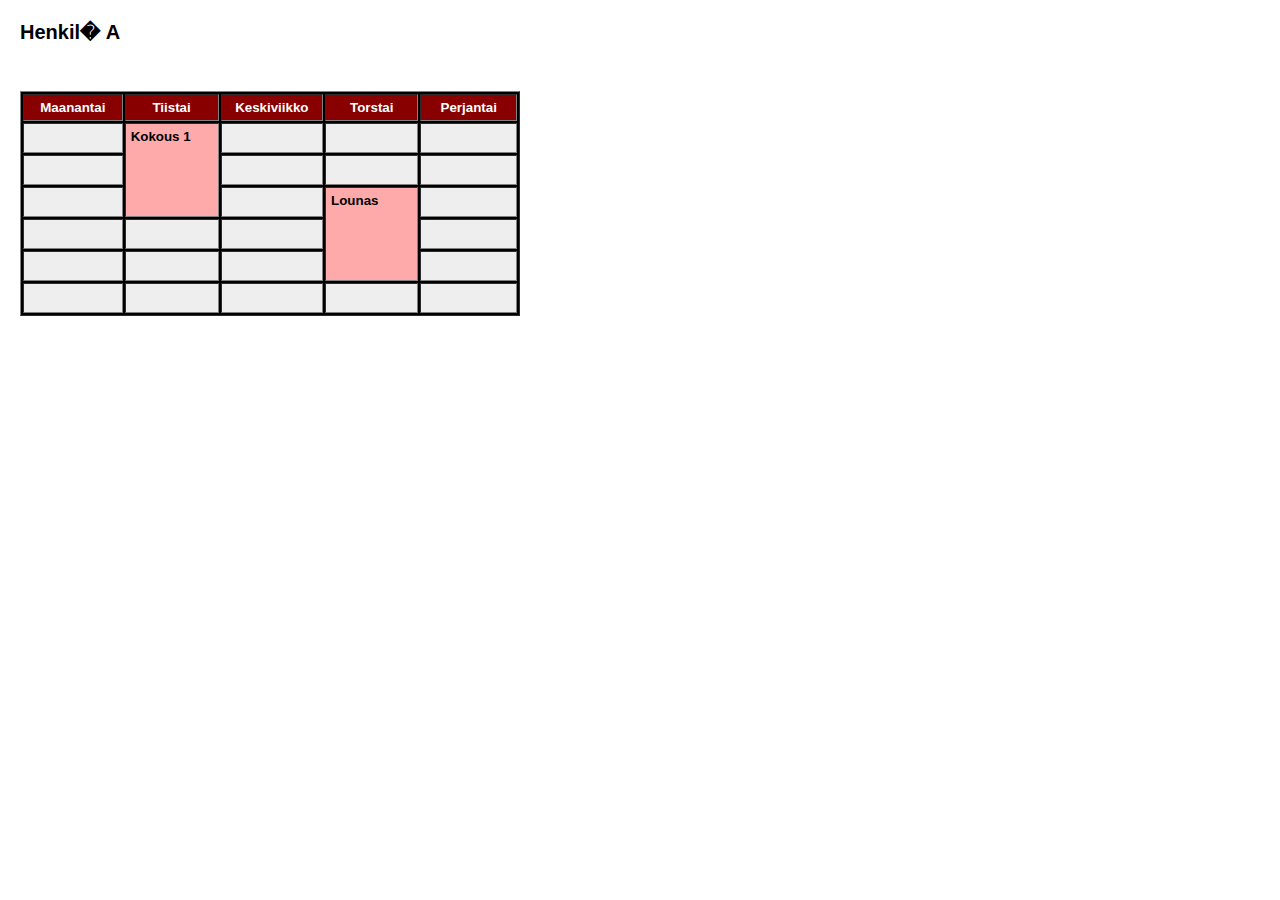
<file: TSoha/html/kale_perus.htm>
<html>
<head><title></title>
<link rel="stylesheet" type="text/css" href="perus.css" />
</head>
<body style="margin: 20">

<h2>Henkil� A</h2>

<br /><br />

<table cellpadding="5" cellspacing="2" bgcolor="#000000" width="500" border="1">
<tr>
  <th class="kale" width="100">Maanantai</td>
  <th class="kale" width="100">Tiistai</td>
  <th class="kale" width="100">Keskiviikko</td>
  <th class="kale" width="100">Torstai</td>
  <th class="kale" width="100">Perjantai</td>
</tr>
<tr>
  <td class="kale" height="30">&nbsp;</td>
  <td rowspan="3" class="kale" valign="top" style="background: #ffaaaa"><b>Kokous 1</b></td>
  <td class="kale">&nbsp;</td>
  <td class="kale">&nbsp;</td>
  <td class="kale">&nbsp;</td>
</tr>
<tr>
  <td class="kale" height="30">&nbsp;</td>

  <td class="kale">&nbsp;</td>
  <td class="kale">&nbsp;</td>
  <td class="kale">&nbsp;</td>
</tr>
<tr>
  <td class="kale" height="30">&nbsp;</td>
  <td class="kale">&nbsp;</td>
  <td rowspan="3" valign="top" class="kale" style="background: #ffaaaa"><b>Lounas</b></td>
  <td class="kale">&nbsp;</td>
</tr>
<tr>
  <td class="kale" height="30">&nbsp;</td>
  <td class="kale">&nbsp;</td>

  <td class="kale">&nbsp;</td>
  <td class="kale">&nbsp;</td>
</tr>
<tr>
  <td class="kale" height="30">&nbsp;</td>
  <td class="kale">&nbsp;</td>
  <td class="kale">&nbsp;</td>

  <td class="kale">&nbsp;</td>
</tr>
<tr>
  <td class="kale" height="30">&nbsp;</td>
  <td class="kale">&nbsp;</td>
  <td class="kale">&nbsp;</td>
  <td class="kale">&nbsp;</td>
  <td class="kale">&nbsp;</td>
</tr>

</table>
</file>
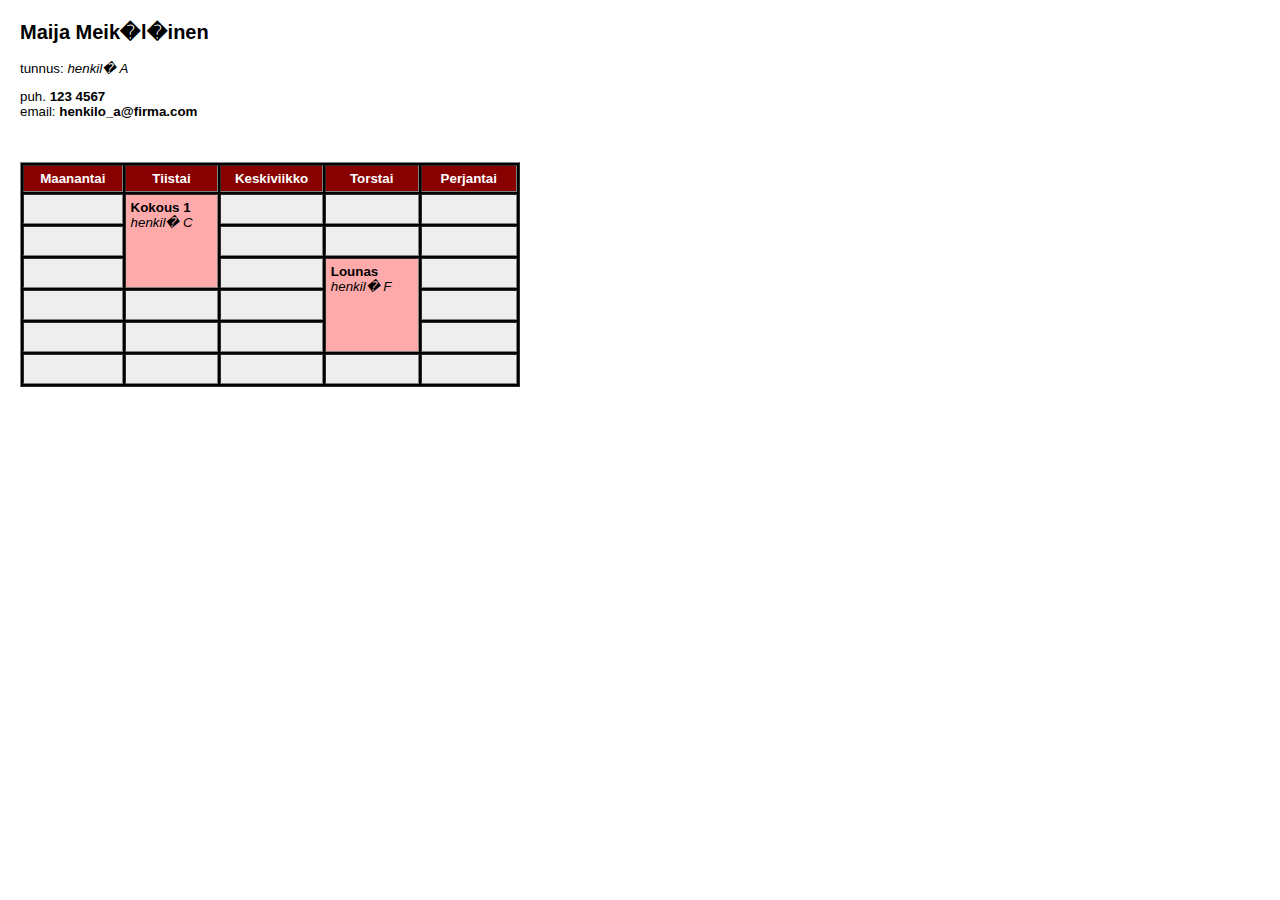
<file: TSoha/html/kale_tunnus.htm>
<html>
<head><title></title>
<link rel="stylesheet" type="text/css" href="perus.css" />
</head>
<body style="margin: 20">

<h2>Maija Meik�l�inen</h2>
tunnus: <i>henkil� A</i>
<p>puh. <b>123 4567</b><br />
email: <b>henkilo_a@firma.com</b>
</p>
<br /><br />

<table cellpadding="5" cellspacing="2" bgcolor="#000000" width="500" border="1">
<tr>
  <th class="kale" width="100">Maanantai</td>
  <th class="kale" width="100">Tiistai</td>
  <th class="kale" width="100">Keskiviikko</td>
  <th class="kale" width="100">Torstai</td>
  <th class="kale" width="100">Perjantai</td>
</tr>
<tr>
  <td class="kale" height="30">&nbsp;</td>
  <td rowspan="3" class="kale" valign="top" style="background: #ffaaaa"><b>Kokous 1</b><br /><i>henkil� C</i></td>
  <td class="kale">&nbsp;</td>
  <td class="kale">&nbsp;</td>
  <td class="kale">&nbsp;</td>
</tr>
<tr>
  <td class="kale" height="30">&nbsp;</td>

  <td class="kale">&nbsp;</td>
  <td class="kale">&nbsp;</td>
  <td class="kale">&nbsp;</td>
</tr>
<tr>
  <td class="kale" height="30">&nbsp;</td>
  <td class="kale">&nbsp;</td>
  <td rowspan="3" class="kale" valign="top" style="background: #ffaaaa"><b>Lounas</b><br /><i>henkil� F</i></td>
  <td class="kale">&nbsp;</td>
</tr>
<tr>
  <td class="kale" height="30">&nbsp;</td>
  <td class="kale">&nbsp;</td>

  <td class="kale">&nbsp;</td>
  <td class="kale">&nbsp;</td>
</tr>
<tr>
  <td class="kale" height="30">&nbsp;</td>
  <td class="kale">&nbsp;</td>
  <td class="kale">&nbsp;</td>

  <td class="kale">&nbsp;</td>
</tr>
<tr>
  <td class="kale" height="30">&nbsp;</td>
  <td class="kale">&nbsp;</td>
  <td class="kale">&nbsp;</td>
  <td class="kale">&nbsp;</td>
  <td class="kale">&nbsp;</td>
</tr>

</table>
</file>
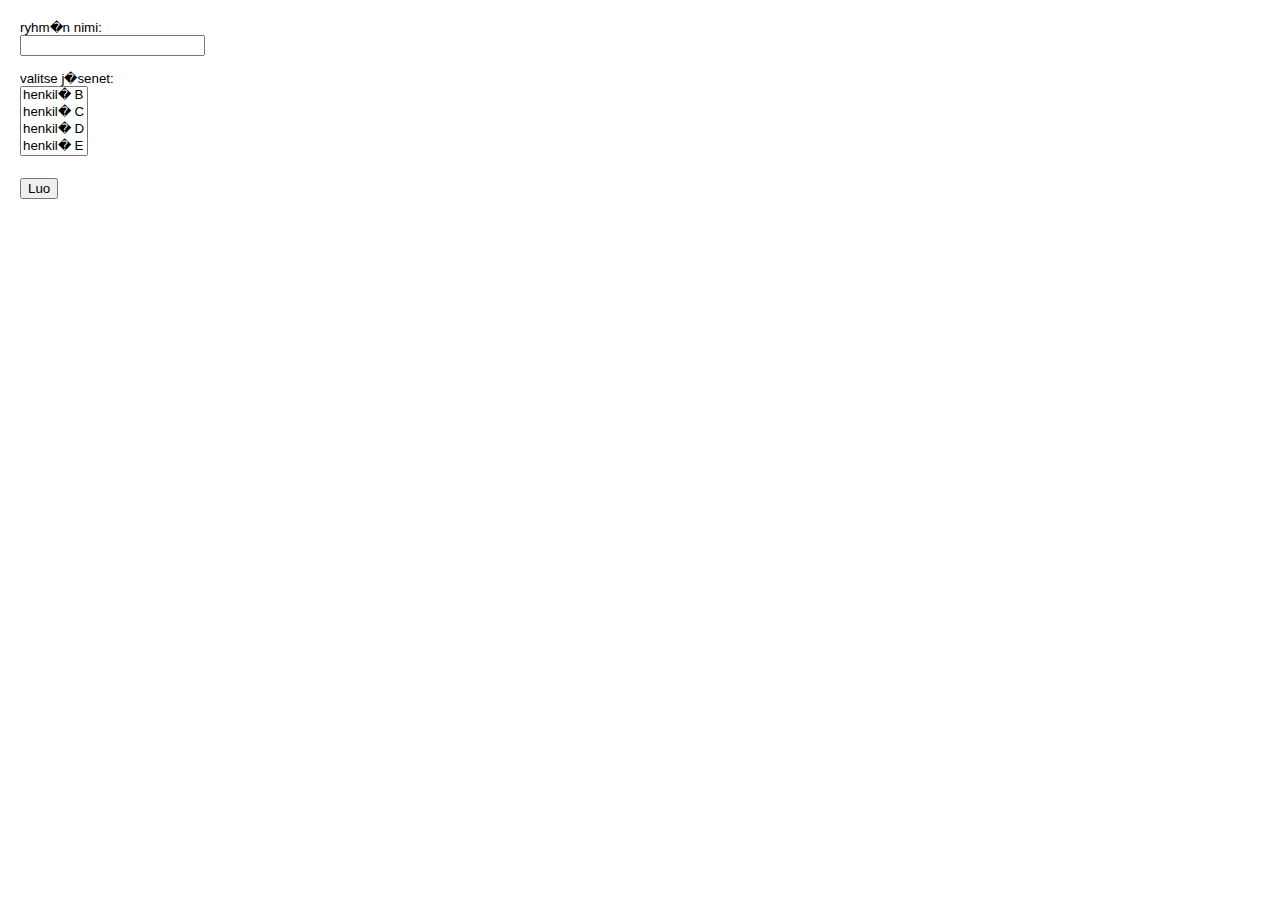
<file: TSoha/html/luo_ryhma.htm>
<html>
<head><title></title>
<link rel="stylesheet" type="text/css" href="perus.css" />
</head>
<body>

<table cellpadding="10">
<tr>
  <td> 
    ryhm�n nimi:<br />
    <input type="text"><br /><br />
    valitse j�senet:<br />
    <select multiple="multiple"><option>henkil� B<option>henkil� C
    <option>henkil� D<option>henkil� E<option>henkil� F<option>henkil� G
    </select>    
  </td>
</tr>
  <td>  
    <input type="submit" value="Luo">
  </td>
</tr>

</table>

</body>
</html>
</file>
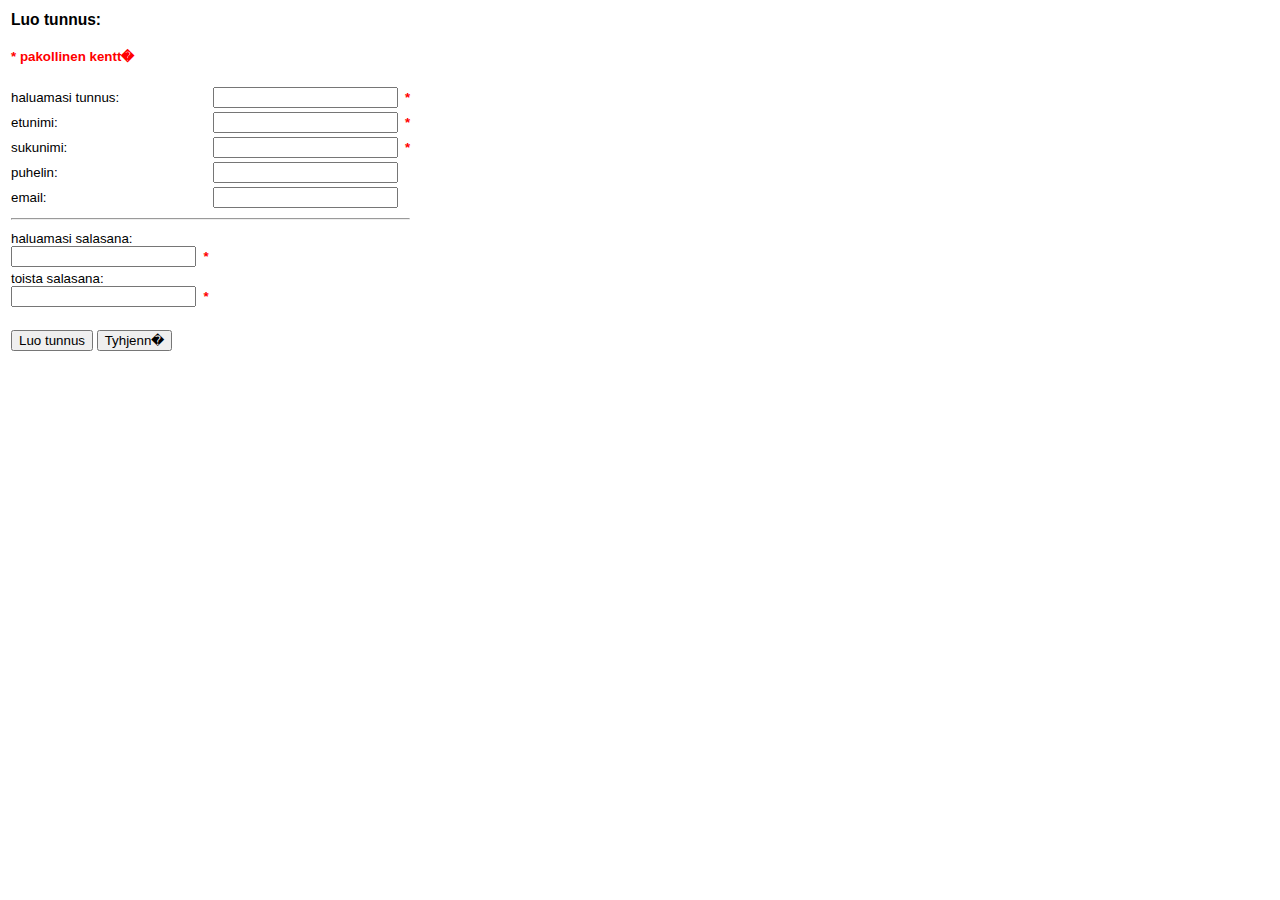
<file: TSoha/html/luo_tunnus.htm>
<html>
<head><title></title>
<link rel="stylesheet" type="text/css" href="perus.css" />
</head>
<body>

<form method="post" action="http://db.cs.helsinki.fi/s/avtanska/LuoTunnus">
<table>
  <tr>
    <td><h3>Luo tunnus:</h3></td>
  </tr>
  <tr>
    <td><span class='virhe'>* pakollinen kentt�</span></td>
  </tr>
  <tr>
    <td>&nbsp;</td>
  </tr>
  <tr>
    <td>haluamasi tunnus:</td>
    <td><input name="tunnus" type="text">
        <span class='virhe'>&nbsp;*</span></td>
  </tr>
  <tr>
    <td>etunimi:</td>
    <td><input name="etunimi" type="text">
        <span class='virhe'>&nbsp;*</span></td>
  </tr>
  <tr>
    <td>sukunimi:</td>
    <td><input name="sukunimi" type="text">
        <span class='virhe'>&nbsp;*</span></td>
  </tr>
  <tr>
    <td>puhelin:</td>
    <td><input name="puh" type="text"></td>
  </tr>
  <tr>
    <td>email:</td>
    <td><input name="sposti" type="text"></td>
  </tr>
  <tr><td colspan="2"><hr /></td></tr>
  <tr>
    <td>
      haluamasi salasana:<br />
      <input name="salasana" type="password">
      <span class='virhe'>&nbsp;*</span>
    </td>
  </tr>
  <tr>
    <td>
      toista salasana:<br />
      <input name="varmistus" type="password">
      <span class='virhe'>&nbsp;*</span>
    </td>
  </tr>
  <tr>
    <td>&nbsp;</td>
  </tr>
  <tr>
    <td colspan="2">
      <input type="submit" value="Luo tunnus">
      <input type="reset" value="Tyhjenn�">
    </td>
  </tr>
</table>
</form>

</body>
</html>
</file>
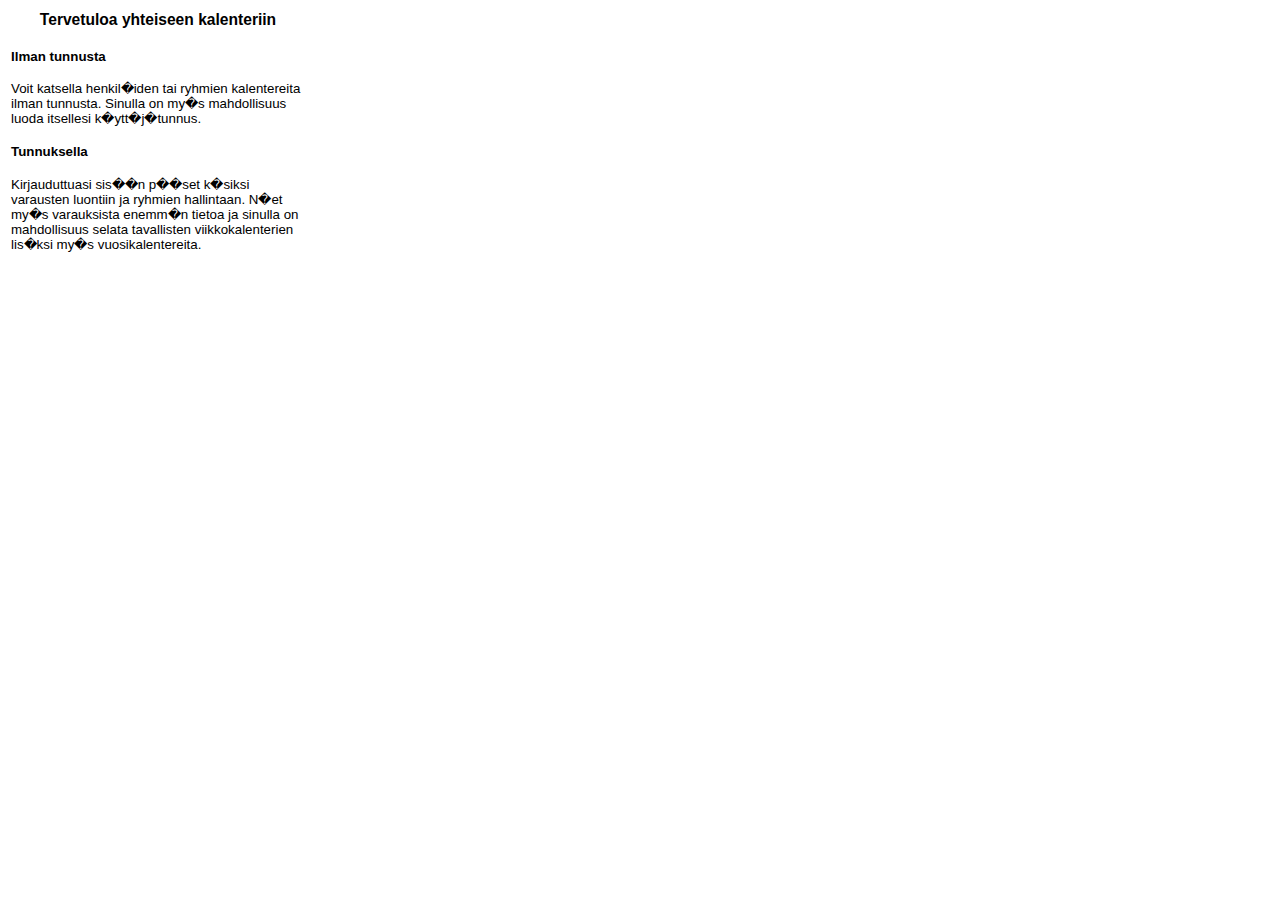
<file: TSoha/html/main_perus.htm>
<html>
<head><title></title>
<link rel="stylesheet" type="text/css" href="perus.css" />
</head>

<body>

<table width="300">
<tr>
<td align="center">
  <h3>Tervetuloa yhteiseen kalenteriin</h3>
</td>
</tr>
<tr>
<td>
<h4>Ilman tunnusta</h4>
<p>
Voit katsella henkil�iden tai ryhmien kalentereita ilman tunnusta.
Sinulla on my�s mahdollisuus luoda itsellesi k�ytt�j�tunnus.
</p>

<h4>Tunnuksella</h4>

<p>
Kirjauduttuasi sis��n p��set k�siksi varausten luontiin ja 
ryhmien hallintaan. N�et my�s varauksista enemm�n tietoa ja sinulla
on mahdollisuus selata tavallisten viikkokalenterien lis�ksi my�s
vuosikalentereita.
</p>
</td>
</tr>
</table>

</body>
</html>
</file>
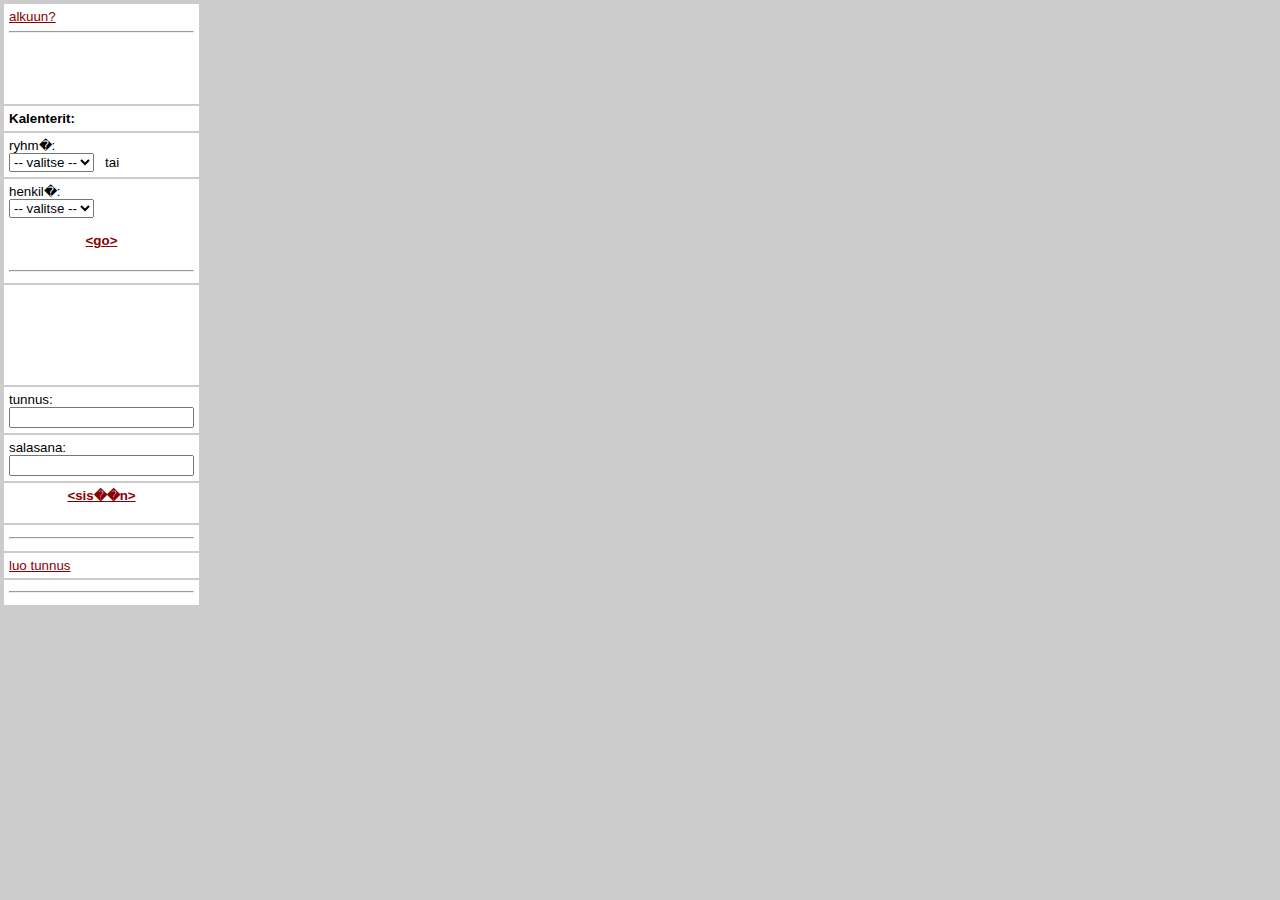
<file: TSoha/html/navi_perus.htm>
<html>
<head><title></title>
<link rel="stylesheet" type="text/css" href="perus.css" />
</head>
<body bgcolor="#cccccc" style="margin: 2">


<table width="175" cellpadding="5" border="0">
<tr>
  <td height="100" valign="top">
    <a href="index.html" target="_top">alkuun?</a><br /><hr />
  </td>
</tr>
<tr>
  <td><b>Kalenterit:</b></td>
</tr>
<tr>
  <td>
    ryhm�:<br />
    <select>
      <option>-- valitse --
      <option>sihteerit
      <option>pomot
      <option>kaikki
    </select>&nbsp;&nbsp;&nbsp;tai
  </td>
</tr>
<tr>
  <td>
    henkil�:<br />
    <select>
      <option>-- valitse --
      <option>henkil� A
      <option>henkil� B
      <option>henkil� C
    </select>
    <center><br />
    <a href="kale_perus.htm" target="main"><b>&lt;go&gt;</b></a></center><br />
    <hr />
  </td>
</tr>
<tr>
  <td height="100">&nbsp;</td>
</tr>
<tr>
  <td>
    tunnus:<br />
    <input type="text">
  </td>
</tr>
<tr>
  <td>
    salasana:<br />
    <input type="password">
  </td>
</tr>
<tr>
  <td><center>
    <a href="navi_tunnus.htm" target="navi"><b>&lt;sis��n&gt;</b></a></center><br />
  </td>
</tr>
<tr>
  <td><hr /></td>
</tr>
<tr>
  <td>
    <a href="luo_tunnus.htm" target="main">luo tunnus</a>
  </td>
</tr>
<tr>
  <td><hr /></td>
</tr>

</table>

</body>
</html>
</file>
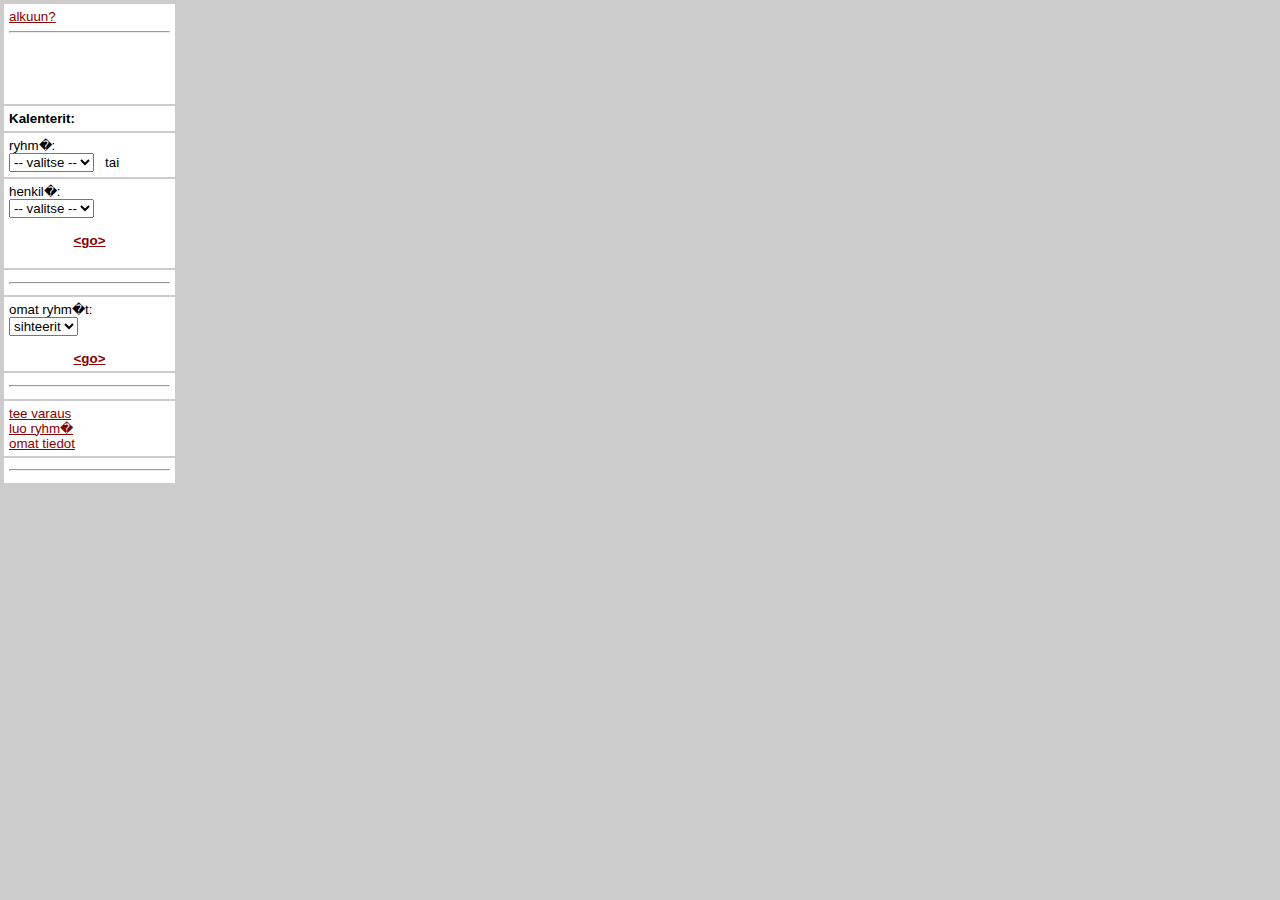
<file: TSoha/html/navi_tunnus.htm>
<html>
<head><title></title>
<link rel="stylesheet" type="text/css" href="perus.css" />
</head>
<body bgcolor="#cccccc" style="margin: 2">

<table cellpadding="5" width="175">
<tr>
  <td height="100" valign="top">
    <a href="index.html" target="_top">alkuun?</a><br /><hr />
  </td>
</tr>
<tr>
  <td><b>Kalenterit:</b></td>
</tr>
<tr>
  <td>
    ryhm�:<br />
    <select>
      <option>-- valitse --
      <option>sihteerit
      <option>pomot
      <option>kaikki
    </select>&nbsp;&nbsp;&nbsp;tai
  </td>
</tr>
<tr>
  <td>
    henkil�:<br />
    <select>
      <option>-- valitse --
      <option>henkil� A
      <option>henkil� B
      <option>henkil� C
    </select><br />
    <center><br />
    <a href="kale_tunnus.htm" target="main"><b>&lt;go&gt;</b></a></center><br />
  </td>
</tr>
<tr>
  <td height="10"><hr /></td>
</tr>
<tr>
  <td>
    omat ryhm�t:<br />
    <select>
      <option>sihteerit
      <option>pomot
    </select><center><br />
    <a href="omat_ryhmat.htm" target="main"><b>&lt;go&gt;</b></a></center>
  </td>
</tr>
<tr>
  <td><hr /></td>
</tr>
<tr>
  <td>
    <a href="http://db.cs.helsinki.fi/s/avtanska/TeeVaraus" target="main">tee varaus</a><br />
    <a href="luo_ryhma.htm" target="main">luo ryhm�</a><br />
    <a href="omat_tiedot.htm" target="main">omat tiedot</a><br />
  </td>
</tr>
<tr>
  <td><hr /></td>
</tr>

</table>

</body>
</html>
</file>
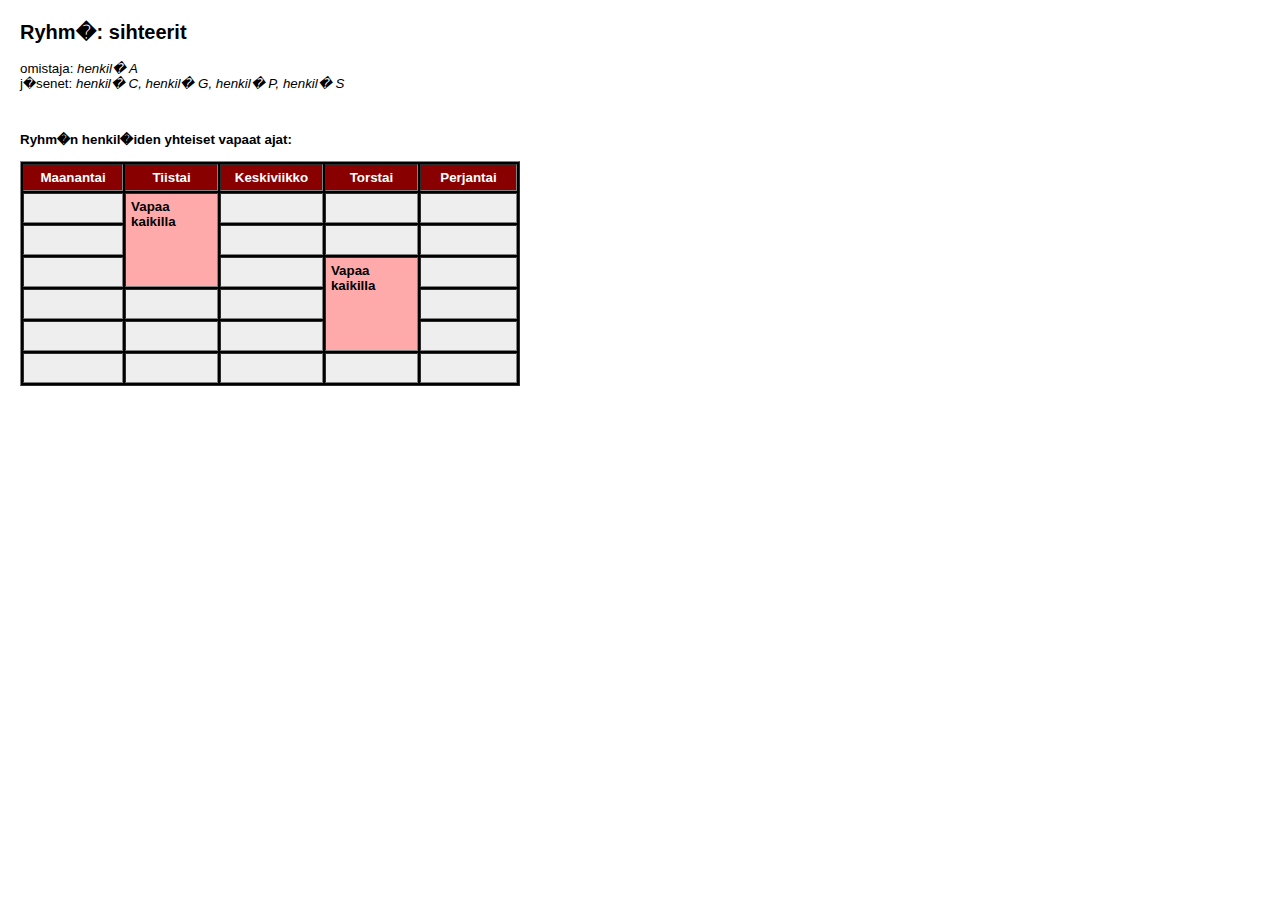
<file: TSoha/html/omat_ryhmat.htm>
<html>
<head><title></title>
<link rel="stylesheet" type="text/css" href="perus.css" />
</head>
<body style="margin: 20">

<h2>Ryhm�: sihteerit</h2>
omistaja: <i>henkil� A</i><br />
j�senet: <i>henkil� C, henkil� G, henkil� P, henkil� S</i>

</p>
<br />

<p><b>Ryhm�n henkil�iden yhteiset vapaat ajat:</b></p>

<table cellpadding="5" cellspacing="2" bgcolor="#000000" width="500" border="1">
<tr>
  <th class="kale" width="100">Maanantai</td>
  <th class="kale" width="100">Tiistai</td>
  <th class="kale" width="100">Keskiviikko</td>
  <th class="kale" width="100">Torstai</td>
  <th class="kale" width="100">Perjantai</td>
</tr>
<tr>
  <td class="kale" height="30">&nbsp;</td>
  <td rowspan="3" class="kale" valign="top" style="background: #ffaaaa"><b>Vapaa kaikilla</b></td>
  <td class="kale">&nbsp;</td>
  <td class="kale">&nbsp;</td>
  <td class="kale">&nbsp;</td>
</tr>
<tr>
  <td class="kale" height="30">&nbsp;</td>

  <td class="kale">&nbsp;</td>
  <td class="kale">&nbsp;</td>
  <td class="kale">&nbsp;</td>
</tr>
<tr>
  <td class="kale" height="30">&nbsp;</td>
  <td class="kale">&nbsp;</td>
  <td rowspan="3" class="kale" valign="top" style="background: #ffaaaa"><b>Vapaa kaikilla</b></td>
  <td class="kale">&nbsp;</td>
</tr>
<tr>
  <td class="kale" height="30">&nbsp;</td>
  <td class="kale">&nbsp;</td>

  <td class="kale">&nbsp;</td>
  <td class="kale">&nbsp;</td>
</tr>
<tr>
  <td class="kale" height="30">&nbsp;</td>
  <td class="kale">&nbsp;</td>
  <td class="kale">&nbsp;</td>

  <td class="kale">&nbsp;</td>
</tr>
<tr>
  <td class="kale" height="30">&nbsp;</td>
  <td class="kale">&nbsp;</td>
  <td class="kale">&nbsp;</td>
  <td class="kale">&nbsp;</td>
  <td class="kale">&nbsp;</td>
</tr>

</table>
</file>
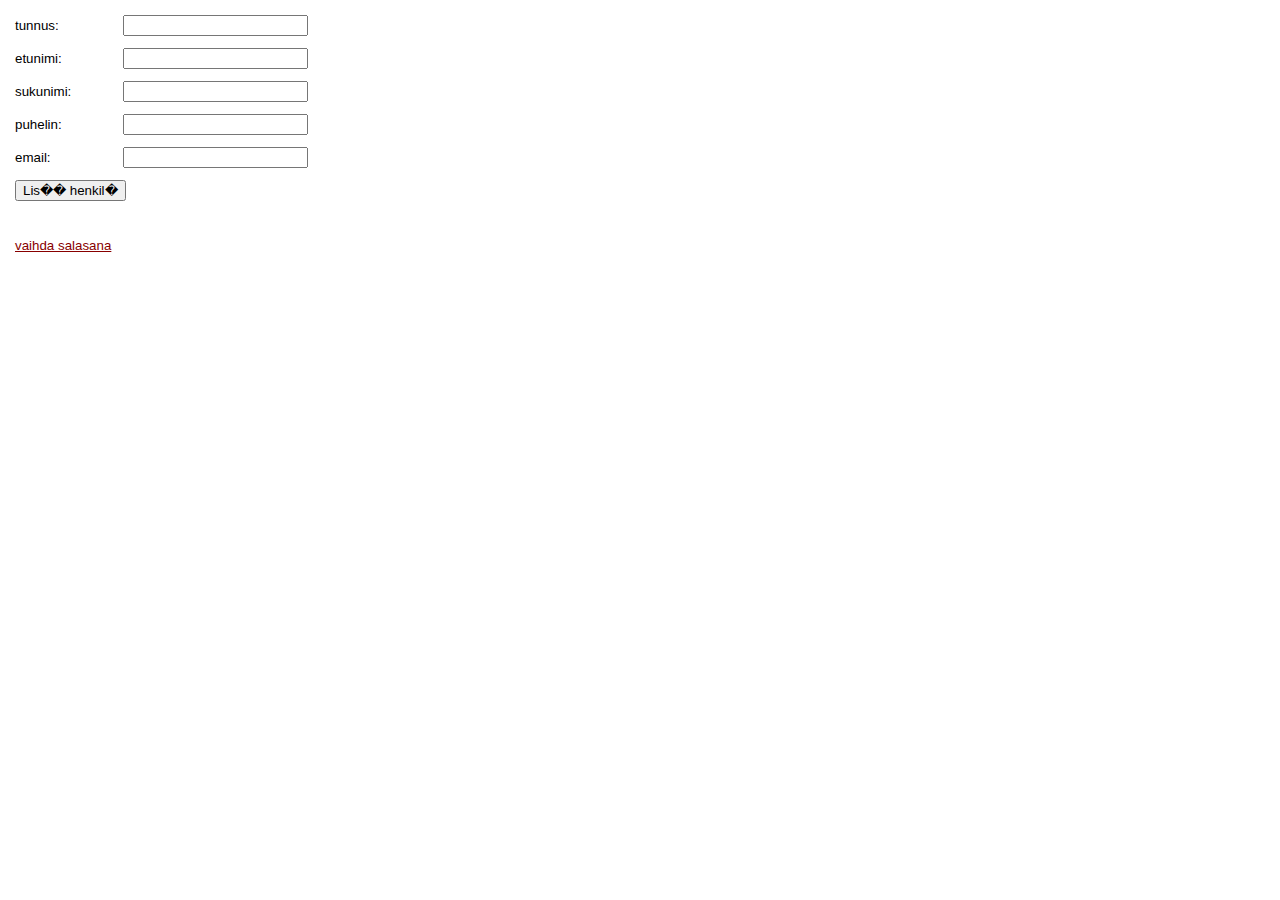
<file: TSoha/html/omat_tiedot.htm>
<html>
<head><title></title>
<link rel="stylesheet" type="text/css" href="perus.css" />
</head>
<body>


<form method="post" action="http://db.cs.helsinki.fi/s/avtanska/InsertHenkilo">

<table cellpadding="5">
<tr>
  <td>tunnus:</td><td><input name="tunnus" type="text" value=""></td>
</tr>
<tr>
  <td>etunimi:</td><td><input name="etunimi" type="text" value=""></td>
</tr>
<tr>
  <td>sukunimi:</td><td><input name="sukunimi" type="text" value=""></td>
</tr>
<tr>
  <td>puhelin:</td><td><input name="puh" type="text" value=""></td>
</tr>
<tr>
  <td>email:</td><td><input name="sposti" type="text" value=""></td>
</tr>
<tr>
  <td colspan="2">
    <input type="submit" value="Lis�� henkil�">
  </td>
</tr>
<tr>
  <td height="50" valign="bottom">
    <a href="">vaihda salasana</a>
  </td>
</tr>
</table>

</form>

</body>
</html>
</file>
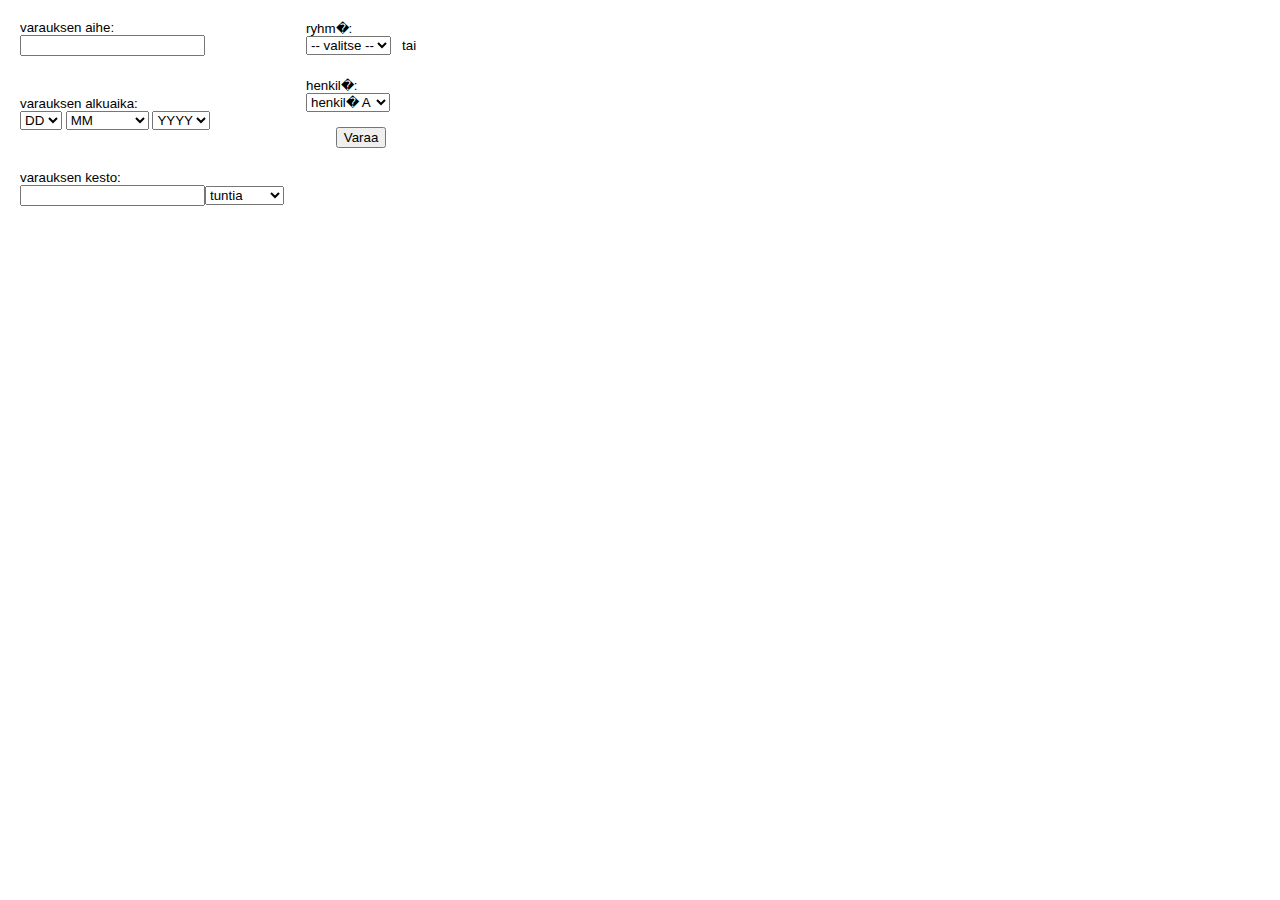
<file: TSoha/html/tee_varaus.htm>
<html>
<head><title></title>
<link rel="stylesheet" type="text/css" href="perus.css" />
</head>
<body>

<table cellpadding="10">
<tr>
  <td> 
    varauksen aihe:<br />
    <input type="text">
  </td>
  <td>
    ryhm�:<br />
    <select>
      <option>-- valitse --
      <option>sihteerit
      <option>pomot
      <option>kaikki
    </select>&nbsp;&nbsp;&nbsp;tai
  </td>
</tr>
<tr>
  <td>
    varauksen alkuaika:<br />
    <select><option>DD<option>01<option>02<option>..</select>
    <select><option>MM<option>Tammikuu<option>Huhtikuu<option>..</select>
    <select><option>YYYY<option>2002<option>..</select>
  </td>
  <td>
    henkil�:<br />
    <select>
      <option>henkil� A
      <option>henkil� B
      <option>henkil� C
    </select><br />
    <center><br />
    <input type="submit" value="Varaa">
  </td>
</tr>
<tr>
  <td>varauksen kesto:<br/>
    <input type="text"><select><option>tuntia<option>p�iv��</select>
  </td>
</tr>

</table>

</body>
</html>
</file>
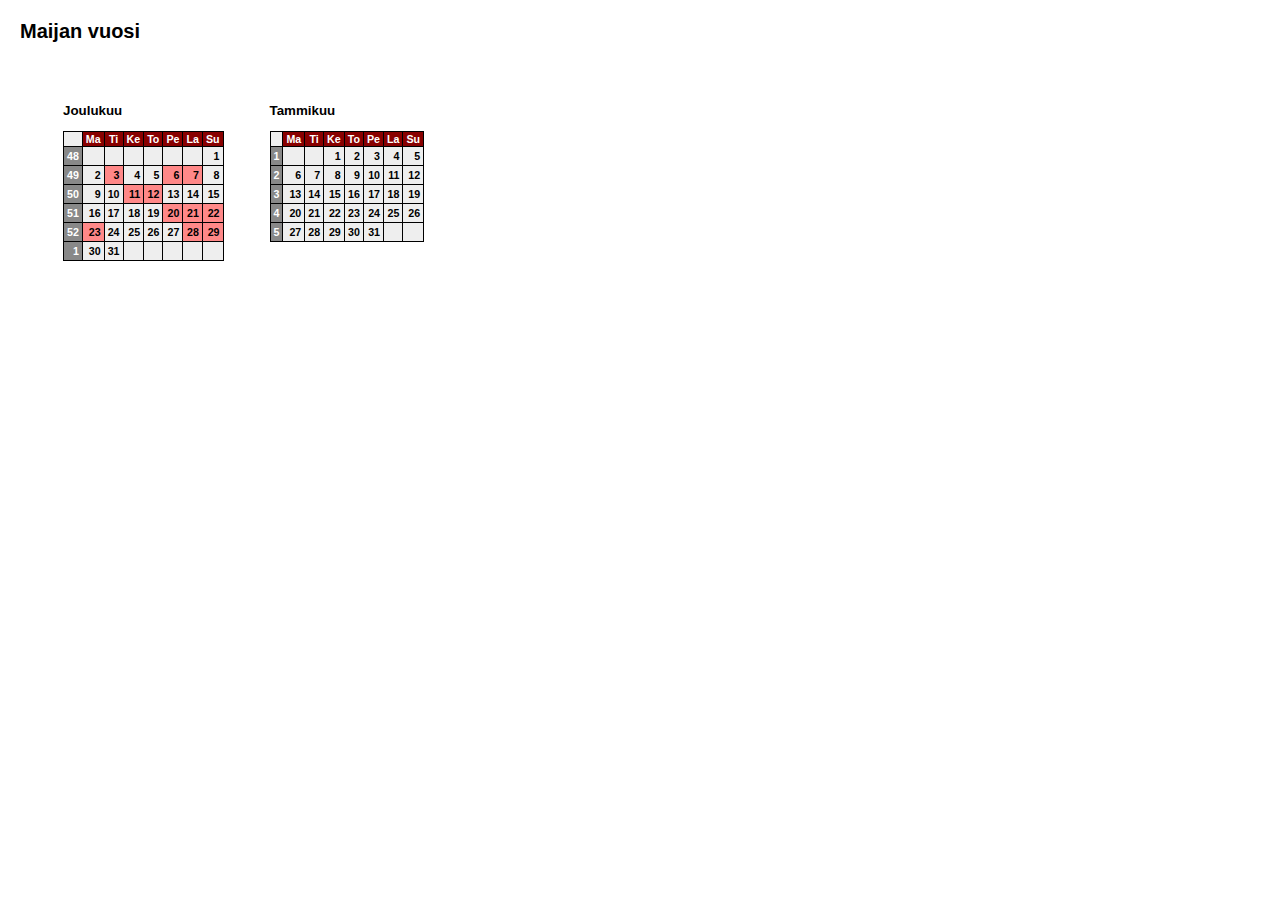
<file: TSoha/html/vuosi.htm>
<html>
<head><title></title>
<link rel="stylesheet" type="text/css" href="vuosi.css" />
</head>
<body style="margin: 20">

<h2>Maijan vuosi</h2>

<table cellspacing="40">
<tr><td class="blank" valign="top">


<p style="text-align: left"><b>Joulukuu</b></p>

<table style="font-size: 8pt" cellpadding="5" cellspacing="1" bgcolor="#000000">

<tr>
  <td></td>
  <th>Ma</th>
  <th>Ti</th>
  <th>Ke</th>
  <th>To</th>
  <th>Pe</th>
  <th>La</th>
  <th>Su</th>
</tr>
<tr>
  <th class="viikko">48</th>
  <td>&nbsp;</td>
  <td>&nbsp;</td>
  <td>&nbsp;</td>
  <td>&nbsp;</td>
  <td>&nbsp;</td>
  <td>&nbsp;</td>
  <td>1</td>
</tr>
<tr>
  <th class="viikko">49</th>
  <td>2</td>
  <td class="varaus">3</td>
  <td>4</td>
  <td>5</td>
  <td class="varaus">6</td>
  <td class="varaus">7</td>
  <td>8</td>
</tr>
<tr>
  <th class="viikko">50</th>
  <td>9</td>
  <td>10</td>
  <td class="varaus">11</td>
  <td class="varaus">12</td>
  <td>13</td>
  <td>14</td>
  <td>15</td>
</tr>
<tr>
  <th class="viikko">51</th>
  <td>16</td>
  <td>17</td>
  <td>18</td>
  <td>19</td>
  <td class="varaus">20</td>
  <td class="varaus">21</td>
  <td class="varaus">22</td>
</tr>
<tr>
  <th class="viikko">52</th>
  <td class="varaus">23</td>
  <td>24</td>
  <td>25</td>
  <td>26</td>
  <td>27</td>
  <td class="varaus">28</td>
  <td class="varaus">29</td>
</tr>
<tr>
  <th class="viikko">1</th>
  <td>30</td>  
  <td>31</td>
  <td>&nbsp;</td>
  <td>&nbsp;</td>
  <td>&nbsp;</td>
  <td>&nbsp;</td>
  <td>&nbsp;</td>
</tr>

</table>

</td>
<td class="blank" valign="top">


<p style="text-align: left"><b>Tammikuu</b></p>

<table style="font-size: 8pt" cellpadding="5" cellspacing="1" bgcolor="#000000">

<tr>
  <td></td>
  <th>Ma</th>
  <th>Ti</th>
  <th>Ke</th>
  <th>To</th>
  <th>Pe</th>
  <th>La</th>
  <th>Su</th>
</tr>
<tr>
  <th class="viikko">1</th>
  <td>&nbsp;</td>
  <td>&nbsp;</td>
  <td>1</td>
  <td>2</td>
  <td>3</td>
  <td>4</td>
  <td>5</td>
</tr>
<tr>
  <th class="viikko">2</th>
  <td>6</td>
  <td>7</td>
  <td>8</td>
  <td>9</td>
  <td>10</td>
  <td>11</td>
  <td>12</td>
</tr>
<tr>
  <th class="viikko">3</th>
  <td>13</td>
  <td>14</td>
  <td>15</td>
  <td>16</td>
  <td>17</td>
  <td>18</td>
  <td>19</td>
</tr>
<tr>
  <th class="viikko">4</th>
  <td>20</td>
  <td>21</td>
  <td>22</td>
  <td>23</td>
  <td>24</td>
  <td>25</td>
  <td>26</td>
</tr>
<tr>
  <th class="viikko">5</th>
  <td>27</td>
  <td>28</td>
  <td>29</td>
  <td>30</td>
  <td>31</td>
  <td>&nbsp;</td>
  <td>&nbsp;</td>
</tr>

</table>

</td></tr>
</table>
</file>
<file: TSoha/html/perus.css>
body { 
  font-family: Tahoma, Arial, sans-serif;
  font-size: 10pt;
}

table {
  font-size: 10pt;
  color: #000000 }
}

input { 
  font-size: 8pt; 
  font-family: Verdana, Arial, sans-serif;
}


table.kalenteri { border: solid 0 black }

table.ajat { border: 0; padding: 0 3 0 3 }

th { background: #880000; color: #ffffff }
td { background: #ffffff; color: #000000 }

td.kalenteri { background: #eeeeee; color: #000000 }

table.varaus { border: 0 }

td.varaus { background: #ff8888; padding: 2px; }
td.yritys { background: #8888cc; padding: 2px; border: }
td.salainen { background: #666666; }

p.varaus { font-size: 8pt }

th.kale { background: #880000; color: #ffffff }
td.kale { background: #eeeeee; color: #000000 }


a:link { color: #880000 }
a:visited { color: #880000 }
a:hover { color: #ff0000 }

.virhe { color: #ff0000; font-weight: bold }
</file>
<file: TSoha/html/vuosi.css>
body { 
  font-family: Tahoma, Arial, sans-serif;
  font-size: 10pt;
}

table {
  font-size: 10pt;
  color: #000000 }
}

table.kalenteri { border: solid 2 black }

table.ajat { border: 0 }

th { background: #880000; color: #ffffff; text-align: center; padding: 1 3 1 3 }
td { background: #eeeeee; color: #000000; font-weight: bold; text-align: right; padding: 3 }
td.kuukausi { text-align: left }

th.viikko { background: #888888; color: #ffffff; text-align: right }

table.varaus { border: 0 }

td.blank { background: #ffffff } 

td.varaus { background: #ff8888; }

p.varaus { font-size: 8pt }

th.kale { background: #880000; color: #ffffff }
td.kale { background: #eeeeee; color: #000000 }



a:link { color: #000000 }
a:visited { color: #000000 }
a:hover { color: #ffffff }


p.over { 

}
</file>
